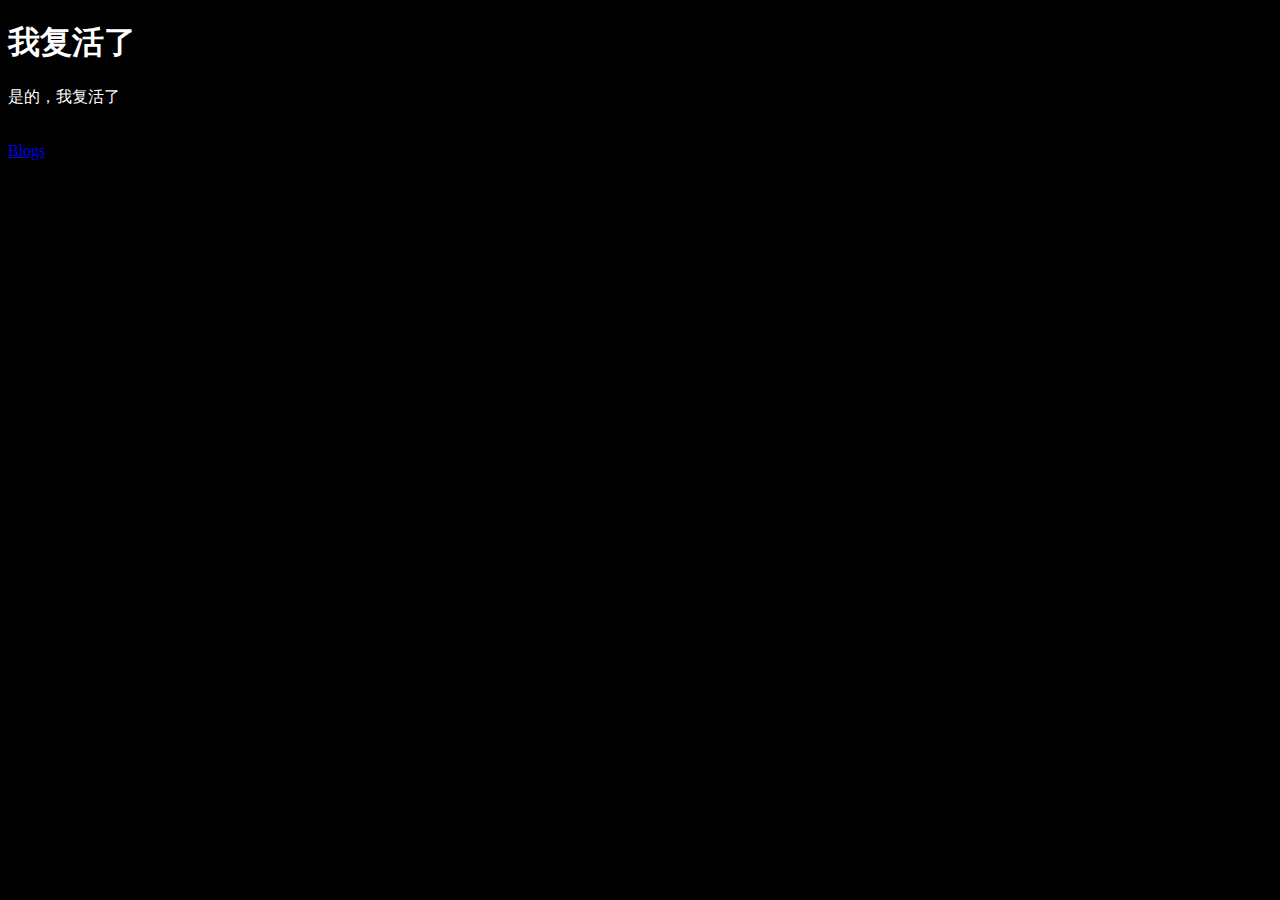
<file: index.html>
<!DOCTYPE html>
<html>
    <head>
        <link rel="stylesheet" href="style.css"/>
    </head>
    <body>
        <h1 class="title">我复活了</h1>
        <p>是的，我复活了</p>
        <br/>
        <a href="sub/Blogs.html">Blogs</a>
    </body>
</html>
</file>
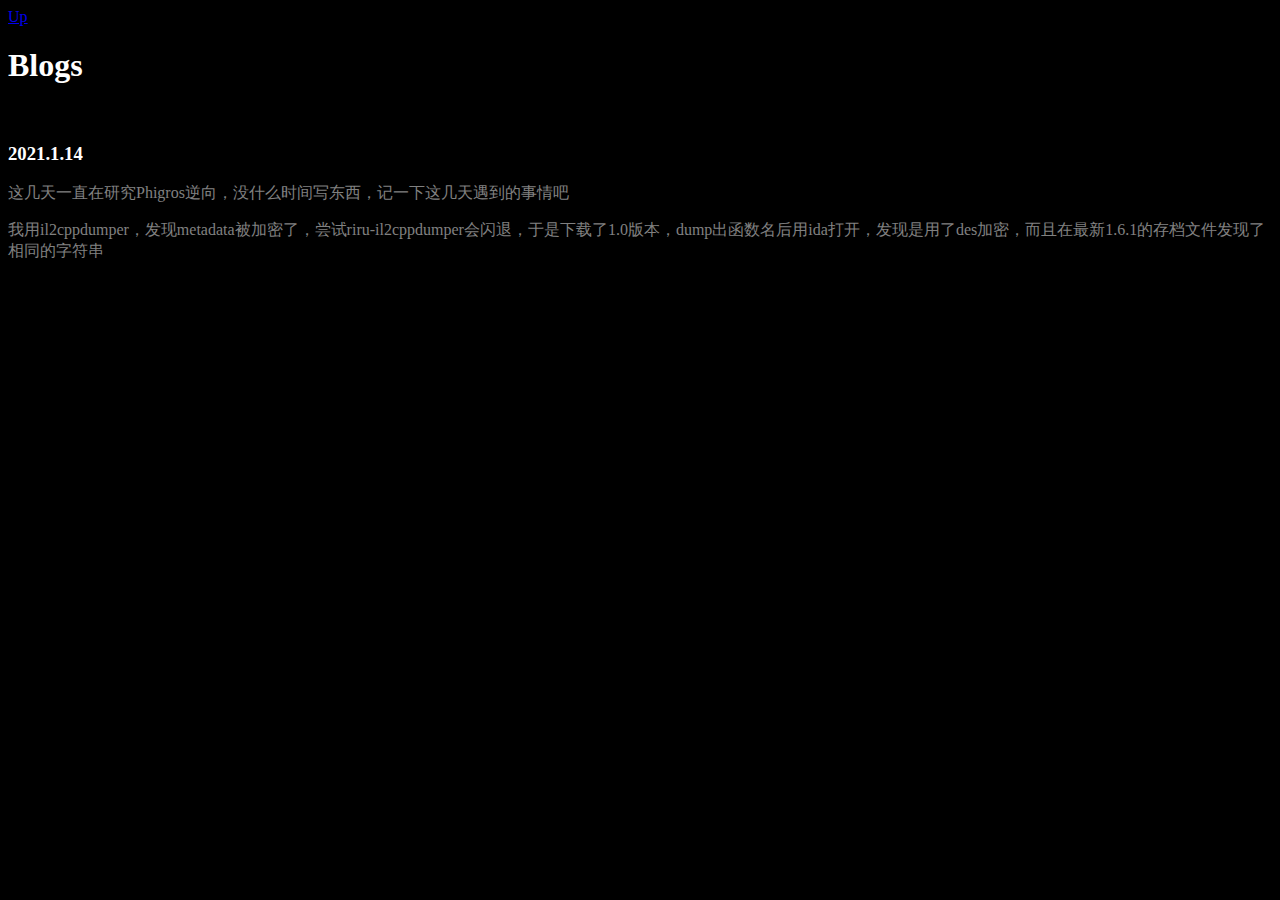
<file: sub/Blogs.html>
<!DOCTYPE html>
<html>
    <head>
        <link rel="stylesheet" href="../style.css"/>
    </head>
    <body>
        <a href="../index.html">Up</a>
        <h1 class="title">Blogs</h1>
        <br/>
        <h3 class="title">2021.1.14</h3>
        <p class="content">这几天一直在研究Phigros逆向，没什么时间写东西，记一下这几天遇到的事情吧</p>
        <p class="content">我用il2cppdumper，发现metadata被加密了，尝试riru-il2cppdumper会闪退，于是下载了1.0版本，dump出函数名后用ida打开，发现是用了des加密，而且在最新1.6.1的存档文件发现了相同的字符串</p>
    </body>
</html>
</file>
<file: style.css>
body{
    background-color: black;
}
.content{
    color: gray;
    size: 7em;
}
.title{
    color: white;
}
h1,p{
    color: white;
}
</file>
